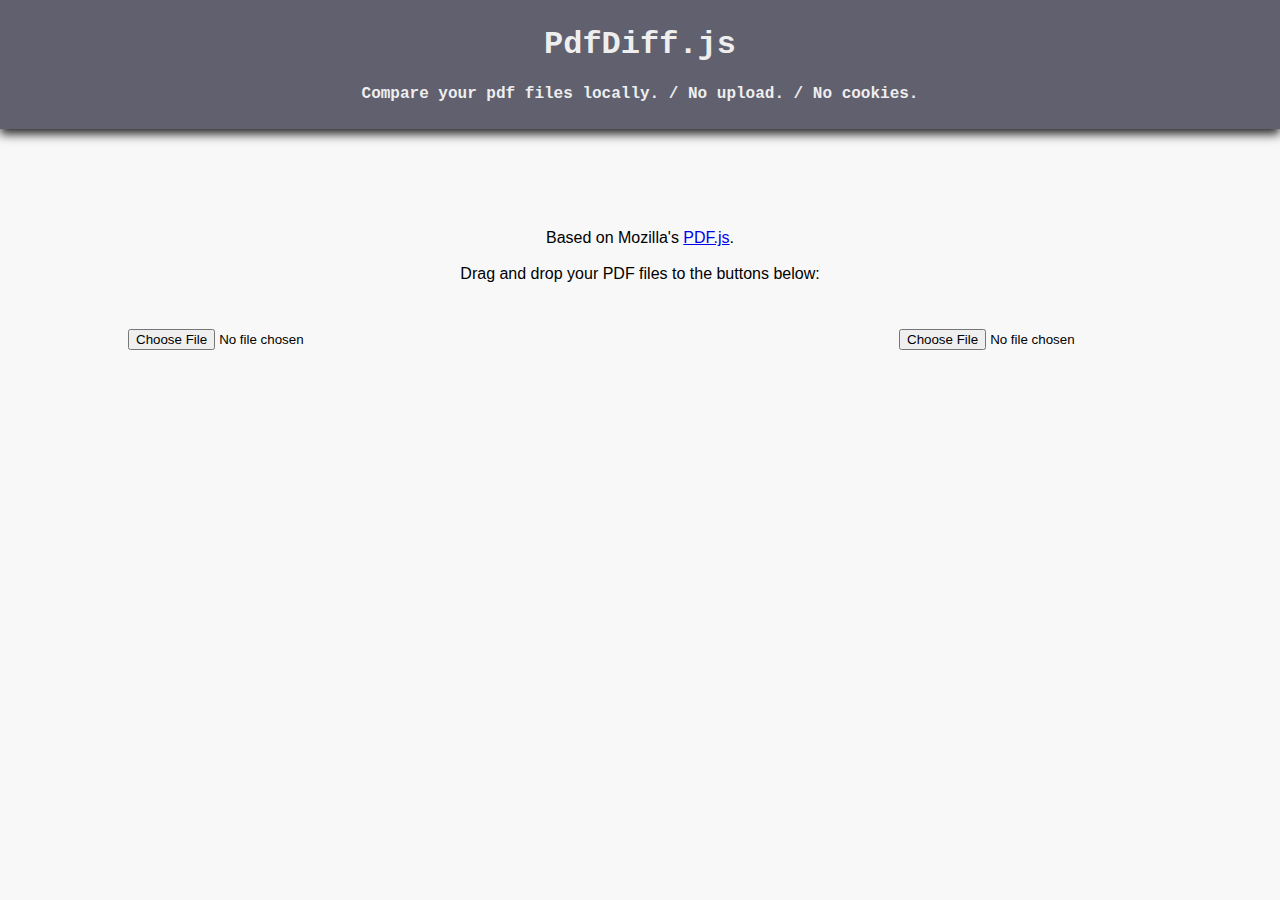
<file: index.html>
<html>
  <head>
    <title>pdfDiff.js - A simple Javascript-based pdf-diff tool.</title>

    <meta name="viewport" content="width=device-width, initial-scale=1.0, maximum-scale=1.0, user-scalable=no" />
    <meta charset="UTF-8" />
    <meta description="pdfDiff.js - A simple Javascript-based pdf-diff tool." />
    <meta name=”robots” content="index, follow" />

    <link rel="stylesheet" href="./style.css" />
  </head>
  <body>

    <div id="loader" class="-hidden"></div>

    <header>
      <h1>PdfDiff.js</h1>
      <h4>Compare your pdf files locally. / No upload. / No cookies.</h4>
    </header>

    <div id="diff-info">
      <div class="intro-text">
        Based on Mozilla's <a href="https://mozilla.github.io/pdf.js/">PDF.js</a>.
        <br /><br />
        Drag and drop your PDF files to the buttons below:
      </div>
    </div>

    <div class="upload-area">
      <input id="file-input-0" type="file"/>
      <input id="file-input-1" type="file"/>  
    </div>
    
    <section id="pdf-0"></section><!--
 --><section id="diff"></section><!--
 --><section id="pdf-1"></section>
    
    <!-- Use latest PDF.js build from Github -->
    <script type="text/javascript" src="https://mozilla.github.io/pdf.js/build/pdf.js"></script>
    
    <script type="text/javascript">
      const pdfjsLib = window['pdfjs-dist/build/pdf'];
      pdfjsLib.GlobalWorkerOptions.workerSrc = 'https://mozilla.github.io/pdf.js/build/pdf.worker.js';
    </script>

    <script type="text/javascript" src="PdfRenderer.js"></script>
    <script type="text/javascript" src="Pixel.js"></script>
    <script type="text/javascript" src="CanvasDiff.js"></script>
    <script type="text/javascript" src="app.js"></script>

  </body>
</html>
</file>
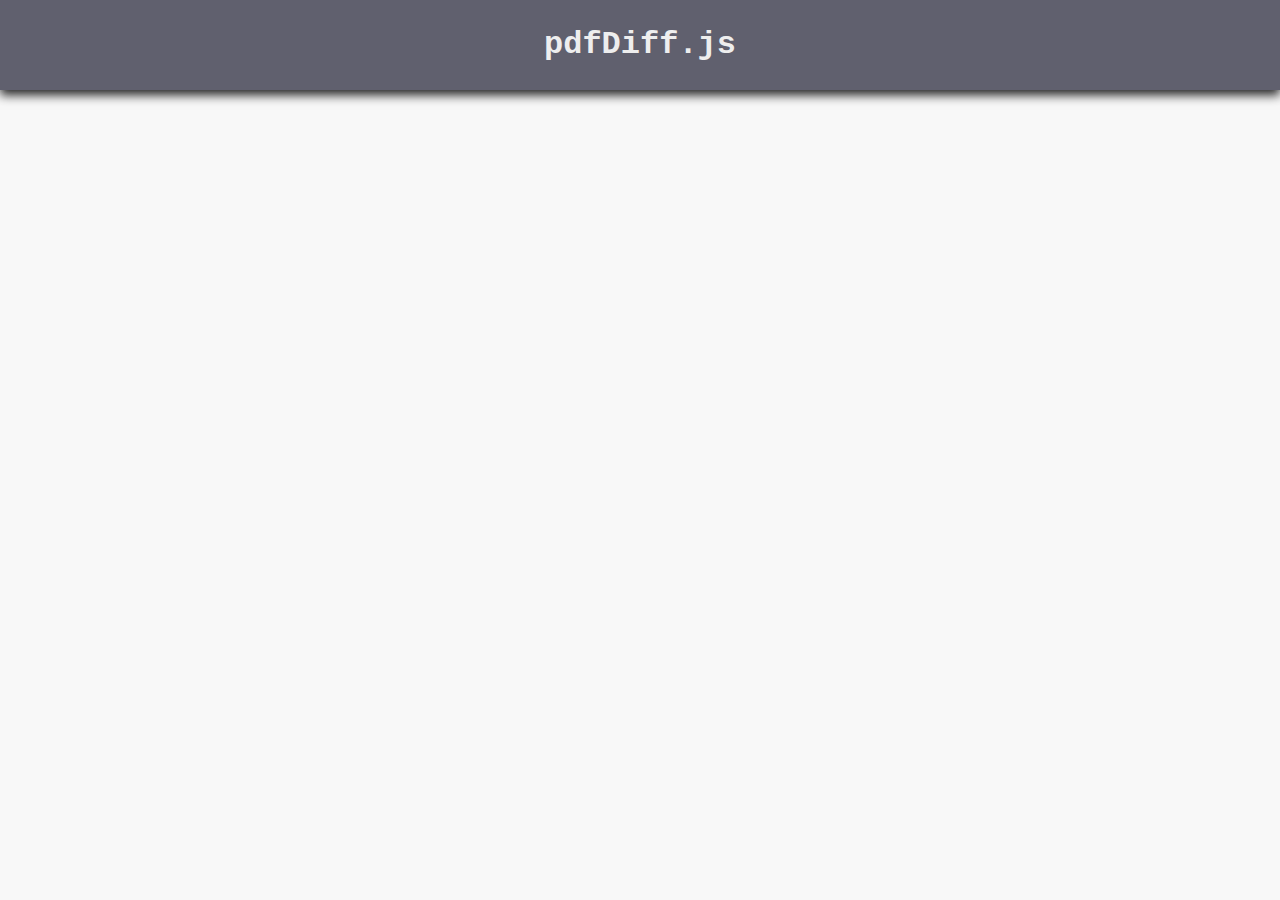
<file: renderer-example.html>
<html>
  <head>
    <title>pdfDiff.js - A simple Javascript-based pdf-diff tool.</title>

    <meta name="viewport" content="width=device-width, initial-scale=1.0, maximum-scale=1.0, user-scalable=no" />
    <meta charset="UTF-8" />
    <meta description="pdfDiff.js - A simple Javascript-based pdf-diff tool." />
    <meta name=”robots” content="index, follow" />

    <link rel="stylesheet" href="./style.css" />
  </head>
  <body>

    <header>
      <h1>pdfDiff.js</h1>
    </header>

    <section id="pdf-0">
      
    </section>
    
    <!-- Use latest PDF.js build from Github -->
    <script type="text/javascript" src="https://mozilla.github.io/pdf.js/build/pdf.js"></script>
    
    <script type="text/javascript">
      const pdfjsLib = window['pdfjs-dist/build/pdf'];
      pdfjsLib.GlobalWorkerOptions.workerSrc = 'https://mozilla.github.io/pdf.js/build/pdf.worker.js';
    </script>

    <script type="text/javascript" src="PdfRenderer.js"></script>

    <script>
        const pdf = new PdfRenderer('file:///Users/didas/Development/JavaScript/pdf-diff//p029-Shetty.pdf');

        pdf.render('pdf-0').then(
        (renderedPdf) => { 
            renderedPdfs[index] = renderedPdf;
            renderPdfDiff();
        },
        () => console.log('error')
        );
    </script>
  </body>
</html>
</file>
<file: style.css>
body {
    margin: 0;
    padding: 0;
    background-color: #f8f8f8;
    font-family: 'Courier New', Courier, monospace;
 }

header {
    background-color: #60606e;
    padding: 5px;
    margin-bottom: 20px;
    color: #eee;
    box-shadow: 0px 5px 10px #222;
}

h1 {
    text-align: center;
}

h4 {
    text-align: center;
}

section {
    display: inline-block;
    width: calc(33.3% - 15px);
    vertical-align: top;
    text-align: center;
}

section:nth-of-type(2) {
    margin-left: 45px;
}

canvas, .diff-msg {
    margin: 4px;
    width: calc(100% - 8px);
    border: 1px solid #aaa;
    display: inline-block;
}

.upload-area {
    position: relative;
    height: 40px;
}

.upload-area > input {
    position:absolute;
}

#file-input-0 {
    top: 0;
    left: 10%;
}

#file-input-1 {
    top: 0;
    right: 10%;
}

.canvas-wrapper {
    position: relative;
}

.check {
    position: absolute;
    display: inline-block;
    transform: rotate(45deg);
    height: 40px;
    width: 20px;
    top: calc(50% - 30px);
    left: calc(50% - 10px);
    border-bottom: 10px solid green;
    border-right: 10px solid green;
    z-index: 100;
}

.diff-mark {
    position: absolute;
    top: calc(50% - 30px);
    left: calc(50% - 10px);
    width: 30px;
    height: 30px;
}

.diff-mark:before, .diff-mark:after {
    position: absolute;
    left: 15px;
    content: ' ';
    height: 60px;
    width: 15px;
    background-color: red;
}
.diff-mark:before {
    transform: rotate(45deg);
}
.diff-mark:after {
    transform: rotate(-45deg);
}

.-hidden {
    display: none;
}

#loader {
    border: 20px solid transparent;
    border-top: 20px solid #555;
    border-bottom: 20px solid #555;
    border-radius: 50%;
    width: 80px;
    height: 80px;
    animation: spin 1s linear infinite;
    position: absolute;
    top: 40vh;
    left: calc(50vw - 60px);
    z-index: 100;
}

@keyframes spin {
    0% { transform: rotate(0deg); }
    100% { transform: rotate(360deg); }
}

#diff-info {
    position: relative;
    text-align: center;
    height: 100px;
}

.page-number {
    position: absolute;
    top: 20px;
    left: -25px;
    width: 30px;
    height: 30px;
    font-family: monospace;
    background-color: #555;
    line-height: 30px;
    color: white;
}

.intro-text {
    margin-top: 100px;
    font-family: sans-serif;
}
</file>
